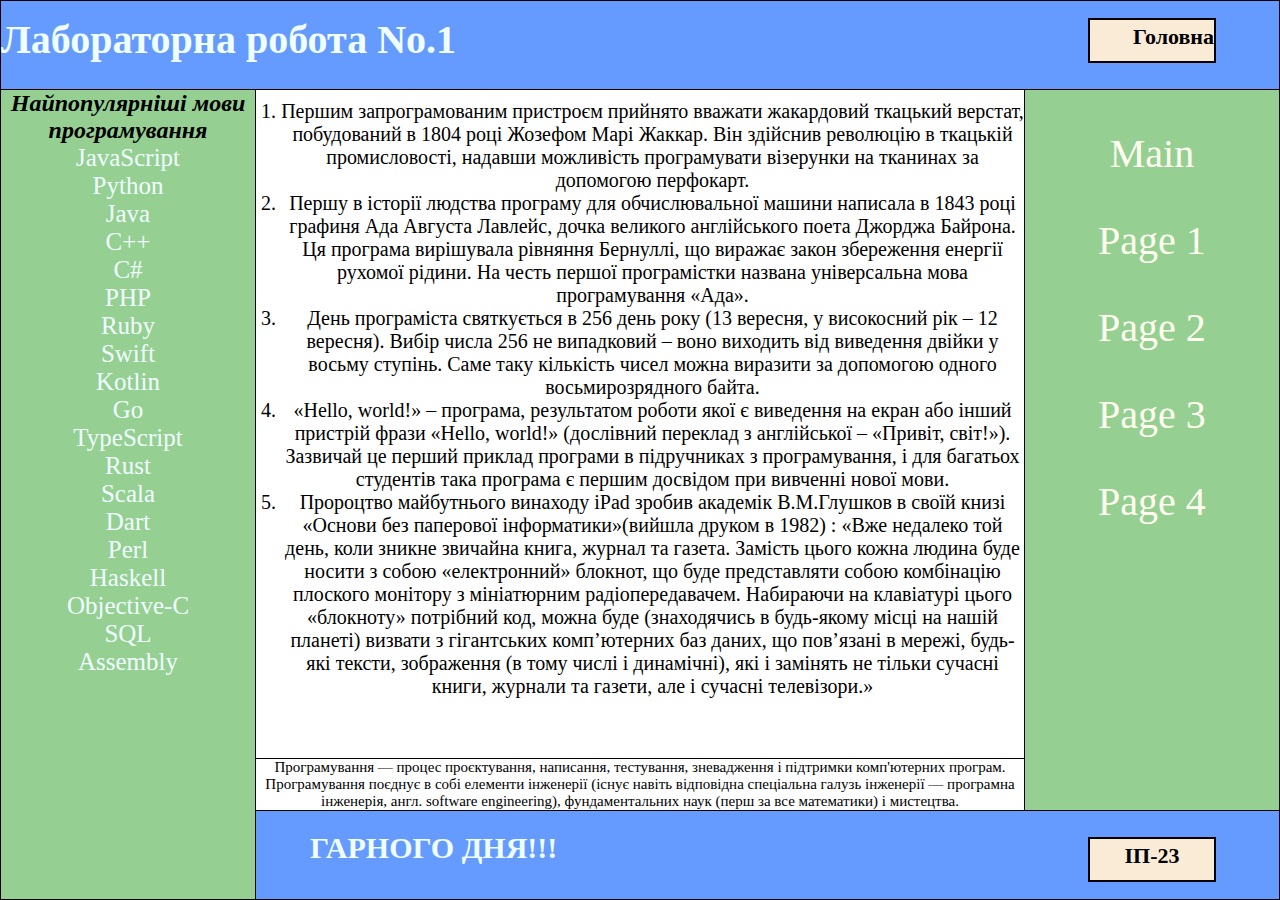
<file: index.html>
<!doctype html>
<html lang = "en">
<head>
    <meta charset="UTF-8">
    <link rel="stylesheet" href="css/style.css">
    <title>Lab 1</title>
    <meta name="viewport" content="width=device-width, initial-scale=1">

</head>

<body>

<div class="div_1">
    <h1 class="lab">Лабораторна робота No.1</h1>
    <div class="div_1_1">
        <p class="p_1">Головна</p>
    </div>
</div>

<div class="div_center">
    <div class="div_2">
        <h2 class="title2">Найпопулярніші мови програмування</h2>
        <ul class="unord_list">
            <li class="lang_list">JavaScript</li>
            <li class="lang_list">Python</li>
            <li class="lang_list">Java</li>
            <li class="lang_list">C++</li>
            <li class="lang_list">C#</li>
            <li class="lang_list">PHP</li>
            <li class="lang_list">Ruby</li>
            <li class="lang_list">Swift</li>
            <li class="lang_list">Kotlin</li>
            <li class="lang_list">Go</li>
            <li class="lang_list">TypeScript</li>
            <li class="lang_list">Rust</li>
            <li class="lang_list">Scala</li>
            <li class="lang_list">Dart</li>
            <li class="lang_list">Perl</li>
            <li class="lang_list">Haskell</li>
            <li class="lang_list">Objective-C</li>
            <li class="lang_list">SQL</li>
            <li class="lang_list">Assembly</li>
        </ul>
        
    </div>
    
    <div class="div_center_column">
        <div class="div_3">
            <ol class="main_ol">
                <li class="main_list">Першим запрограмованим пристроєм прийнято вважати жакардовий ткацький верстат, побудований в 1804 році Жозефом Марі Жаккар. 
                    Він здійснив революцію в ткацькій промисловості, надавши можливість програмувати візерунки на тканинах за допомогою перфокарт.
                </li>
                <li class="main_list">
                    Першу в історії людства програму для обчислювальної машини написала в 1843 році графиня Ада Августа Лавлейс, дочка великого англійського поета Джорджа Байрона. Ця програма вирішувала рівняння Бернуллі, що виражає закон збереження енергії рухомої рідини. 
                    На честь першої програмістки названа універсальна мова програмування «Ада».
                </li>
                <li class="main_list">
                    День програміста святкується в 256 день року (13 вересня, у високосний рік – 12 вересня). Вибір числа 256 не випадковий – воно виходить від виведення двійки у восьму ступінь. 
                    Саме таку кількість чисел можна виразити за допомогою одного восьмирозрядного байта.
                </li>
                <li class="main_list">
                    «Hello, world!» – програма, результатом роботи якої є виведення на екран або інший пристрій фрази «Hello, world!» (дослівний переклад з англійської – «Привіт, світ!»). 
                    Зазвичай це перший приклад програми в підручниках з програмування, і для багатьох студентів така програма є першим досвідом при вивченні нової мови.
                </li>
                <li class="main_list">
                    Пророцтво майбутнього винаходу iPad зробив академік В.М.Глушков в своїй книзі 
                    «Основи без паперової інформатики»(вийшла друком в 1982) : «Вже недалеко той день, коли зникне звичайна книга, журнал та газета. 
                    Замість цього кожна людина буде носити з собою «електронний» блокнот, що буде представляти собою комбінацію плоского монітору з мініатюрним радіопередавачем. Набираючи на клавіатурі цього «блокноту» потрібний код, можна буде (знаходячись в будь-якому місці на нашій планеті) визвати з гігантських комп’ютерних баз даних, що пов’язані в мережі, будь-які тексти,
                     зображення (в тому числі і динамічні), які і замінять не тільки сучасні книги, журнали та газети, але і сучасні телевізори.»
                </li>
            </ol>
        </div>
        <div class="div_5">
            <p class="ext_content">Програмування — процес проєктування, написання, тестування, зневадження і підтримки комп'ютерних програм. 
                Програмування поєднує в собі елементи інженерії (існує навіть відповідна спеціальна галузь інженерії — програмна інженерія, 
                англ. software engineering), фундаментальних наук (перш за все математики) і мистецтва.
            </p>
        </div>
    </div>
    
    <div class="div_4">
        <p class="content_p"><a class="content" href="index.html">Main</a></p>
        <p class="content_p"><a class="content" href="page_1.html">Page 1</a></p>
        <p class="content_p"><a class="content" href="page_2.html">Page 2</a></p>
        <p class="content_p"><a class="content" href="page_3.html">Page 3</a></p>
        <p class="content_p"><a class="content" href="page_4.html">Page 4</a></p>
    </div>
</div>

<div class="div_6">
    <div class="end-content"><h2>ГАРНОГО ДНЯ!!!</h2></div>
    <div class="div_6_1">
        <h2 class="p_6">ІП-23</h2>
    </div>
</div>

</body>
</html>
</file>
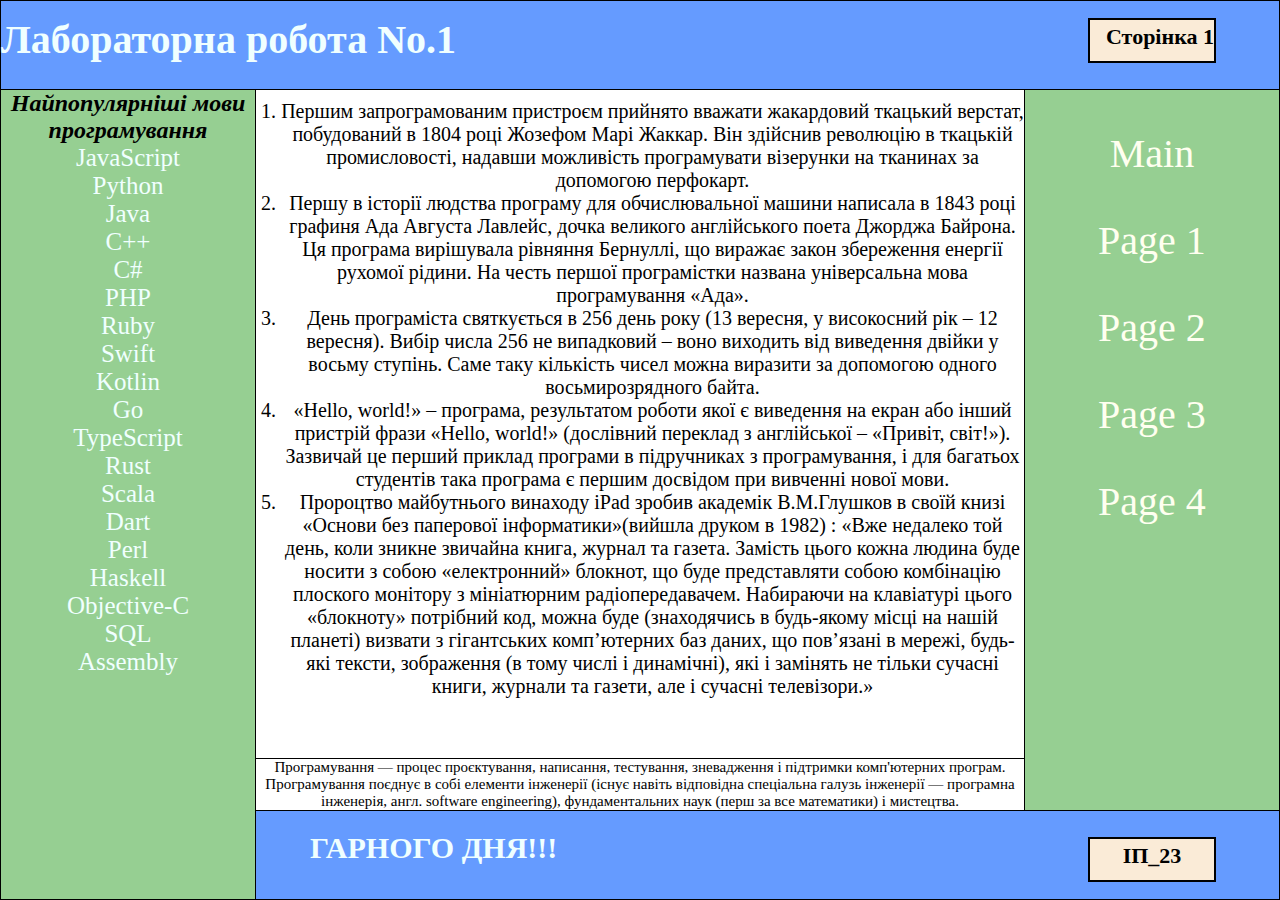
<file: page_1.html>
<!doctype html>
<html lang = "en">
<head>
    <meta charset="UTF-8">
    <link rel="stylesheet" href="css/style.css">
    <title>Lab 1</title>
    <meta name="viewport" content="width=device-width, initial-scale=1">
</head>

<body>
<div class="div_1">
    <h1 class="lab">Лабораторна робота No.1</h1>
    <div class="div_1_1">
        <p class="p_1">Сторінка 1</p>
    </div>
</div>

<div class="div_center">
    <div class="div_2">
        <h2 class="title2">Найпопулярніші мови програмування</h2>
        <ul class="unord_list">
            <li class="lang_list">JavaScript</li>
            <li class="lang_list">Python</li>
            <li class="lang_list">Java</li>
            <li class="lang_list">C++</li>
            <li class="lang_list">C#</li>
            <li class="lang_list">PHP</li>
            <li class="lang_list">Ruby</li>
            <li class="lang_list">Swift</li>
            <li class="lang_list">Kotlin</li>
            <li class="lang_list">Go</li>
            <li class="lang_list">TypeScript</li>
            <li class="lang_list">Rust</li>
            <li class="lang_list">Scala</li>
            <li class="lang_list">Dart</li>
            <li class="lang_list">Perl</li>
            <li class="lang_list">Haskell</li>
            <li class="lang_list">Objective-C</li>
            <li class="lang_list">SQL</li>
            <li class="lang_list">Assembly</li>
        </ul>
        
    </div>
    
    <div class="div_center_column">
        <div class="div_3">
            <ol class="main_ol">
                <li class="main_list">Першим запрограмованим пристроєм прийнято вважати жакардовий ткацький верстат, побудований в 1804 році Жозефом Марі Жаккар. 
                    Він здійснив революцію в ткацькій промисловості, надавши можливість програмувати візерунки на тканинах за допомогою перфокарт.
                </li>
                <li class="main_list">
                    Першу в історії людства програму для обчислювальної машини написала в 1843 році графиня Ада Августа Лавлейс, дочка великого англійського поета Джорджа Байрона. Ця програма вирішувала рівняння Бернуллі, що виражає закон збереження енергії рухомої рідини. 
                    На честь першої програмістки названа універсальна мова програмування «Ада».
                </li>
                <li class="main_list">
                    День програміста святкується в 256 день року (13 вересня, у високосний рік – 12 вересня). Вибір числа 256 не випадковий – воно виходить від виведення двійки у восьму ступінь. 
                    Саме таку кількість чисел можна виразити за допомогою одного восьмирозрядного байта.
                </li>
                <li class="main_list">
                    «Hello, world!» – програма, результатом роботи якої є виведення на екран або інший пристрій фрази «Hello, world!» (дослівний переклад з англійської – «Привіт, світ!»). 
                    Зазвичай це перший приклад програми в підручниках з програмування, і для багатьох студентів така програма є першим досвідом при вивченні нової мови.
                </li>
                <li class="main_list">
                    Пророцтво майбутнього винаходу iPad зробив академік В.М.Глушков в своїй книзі 
                    «Основи без паперової інформатики»(вийшла друком в 1982) : «Вже недалеко той день, коли зникне звичайна книга, журнал та газета. 
                    Замість цього кожна людина буде носити з собою «електронний» блокнот, що буде представляти собою комбінацію плоского монітору з мініатюрним радіопередавачем. Набираючи на клавіатурі цього «блокноту» потрібний код, можна буде (знаходячись в будь-якому місці на нашій планеті) визвати з гігантських комп’ютерних баз даних, що пов’язані в мережі, будь-які тексти,
                     зображення (в тому числі і динамічні), які і замінять не тільки сучасні книги, журнали та газети, але і сучасні телевізори.»
                </li>
            </ol>
        </div>
        <div class="div_5">
            <p class="ext_content">Програмування — процес проєктування, написання, тестування, зневадження і підтримки комп'ютерних програм. 
                Програмування поєднує в собі елементи інженерії (існує навіть відповідна спеціальна галузь інженерії — програмна інженерія, 
                англ. software engineering), фундаментальних наук (перш за все математики) і мистецтва.
            </p>
        </div>
    </div>
    
    <div class="div_4">
        <p class="content_p"><a class="content" href="index.html">Main</a></p>
        <p class="content_p"><a class="content" href="page_1.html">Page 1</a></p>
        <p class="content_p"><a class="content" href="page_2.html">Page 2</a></p>
        <p class="content_p"><a class="content" href="page_3.html">Page 3</a></p>
        <p class="content_p"><a class="content" href="page_4.html">Page 4</a></p>
    </div>
</div>

<div class="div_6">
    <div class="end-content"><h2>ГАРНОГО ДНЯ!!!</h2></div>
    <div class="div_6_1">
        <p class="p_6">IП_23</p>
    </div>
</div>

</body>
</html>
</file>
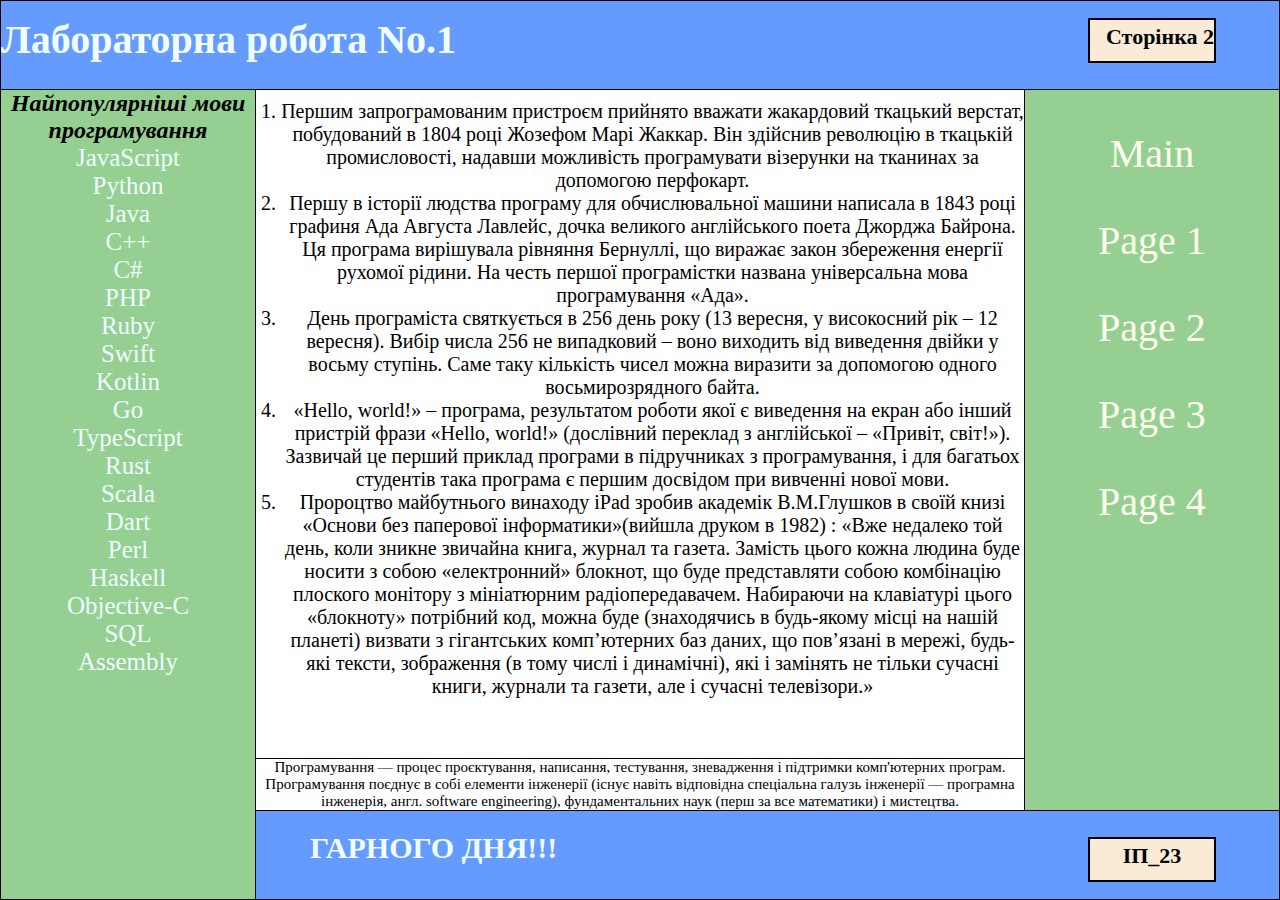
<file: page_2.html>
<!doctype html>
<html lang = "en">
<head>
    <meta charset="UTF-8">
    <link rel="stylesheet" href="css/style.css">
    <title>Lab 1</title>
    <meta name="viewport" content="width=device-width, initial-scale=1">
</head>

<body>
<div class="div_1">
    <h1 class="lab">Лабораторна робота No.1</h1>
    <div class="div_1_1">
        <p class="p_1">Сторінка 2</p>
    </div>
</div>

<div class="div_center">
    <div class="div_2">
        <h2 class="title2">Найпопулярніші мови програмування</h2>
        <ul class="unord_list">
            <li class="lang_list">JavaScript</li>
            <li class="lang_list">Python</li>
            <li class="lang_list">Java</li>
            <li class="lang_list">C++</li>
            <li class="lang_list">C#</li>
            <li class="lang_list">PHP</li>
            <li class="lang_list">Ruby</li>
            <li class="lang_list">Swift</li>
            <li class="lang_list">Kotlin</li>
            <li class="lang_list">Go</li>
            <li class="lang_list">TypeScript</li>
            <li class="lang_list">Rust</li>
            <li class="lang_list">Scala</li>
            <li class="lang_list">Dart</li>
            <li class="lang_list">Perl</li>
            <li class="lang_list">Haskell</li>
            <li class="lang_list">Objective-C</li>
            <li class="lang_list">SQL</li>
            <li class="lang_list">Assembly</li>
        </ul>
        
    </div>
    
    <div class="div_center_column">
        <div class="div_3">
            <ol class="main_ol">
                <li class="main_list">Першим запрограмованим пристроєм прийнято вважати жакардовий ткацький верстат, побудований в 1804 році Жозефом Марі Жаккар. 
                    Він здійснив революцію в ткацькій промисловості, надавши можливість програмувати візерунки на тканинах за допомогою перфокарт.
                </li>
                <li class="main_list">
                    Першу в історії людства програму для обчислювальної машини написала в 1843 році графиня Ада Августа Лавлейс, дочка великого англійського поета Джорджа Байрона. Ця програма вирішувала рівняння Бернуллі, що виражає закон збереження енергії рухомої рідини. 
                    На честь першої програмістки названа універсальна мова програмування «Ада».
                </li>
                <li class="main_list">
                    День програміста святкується в 256 день року (13 вересня, у високосний рік – 12 вересня). Вибір числа 256 не випадковий – воно виходить від виведення двійки у восьму ступінь. 
                    Саме таку кількість чисел можна виразити за допомогою одного восьмирозрядного байта.
                </li>
                <li class="main_list">
                    «Hello, world!» – програма, результатом роботи якої є виведення на екран або інший пристрій фрази «Hello, world!» (дослівний переклад з англійської – «Привіт, світ!»). 
                    Зазвичай це перший приклад програми в підручниках з програмування, і для багатьох студентів така програма є першим досвідом при вивченні нової мови.
                </li>
                <li class="main_list">
                    Пророцтво майбутнього винаходу iPad зробив академік В.М.Глушков в своїй книзі 
                    «Основи без паперової інформатики»(вийшла друком в 1982) : «Вже недалеко той день, коли зникне звичайна книга, журнал та газета. 
                    Замість цього кожна людина буде носити з собою «електронний» блокнот, що буде представляти собою комбінацію плоского монітору з мініатюрним радіопередавачем. Набираючи на клавіатурі цього «блокноту» потрібний код, можна буде (знаходячись в будь-якому місці на нашій планеті) визвати з гігантських комп’ютерних баз даних, що пов’язані в мережі, будь-які тексти,
                     зображення (в тому числі і динамічні), які і замінять не тільки сучасні книги, журнали та газети, але і сучасні телевізори.»
                </li>
            </ol>
        </div>
        <div class="div_5">
            <p class="ext_content">Програмування — процес проєктування, написання, тестування, зневадження і підтримки комп'ютерних програм. 
                Програмування поєднує в собі елементи інженерії (існує навіть відповідна спеціальна галузь інженерії — програмна інженерія, 
                англ. software engineering), фундаментальних наук (перш за все математики) і мистецтва.
            </p>
        </div>
    </div>
    
    <div class="div_4">
        <p class="content_p"><a class="content" href="index.html">Main</a></p>
        <p class="content_p"><a class="content" href="page_1.html">Page 1</a></p>
        <p class="content_p"><a class="content" href="page_2.html">Page 2</a></p>
        <p class="content_p"><a class="content" href="page_3.html">Page 3</a></p>
        <p class="content_p"><a class="content" href="page_4.html">Page 4</a></p>
    </div>
</div>

<div class="div_6">
    <div class="end-content"><h2>ГАРНОГО ДНЯ!!!</h2></div>
    <div class="div_6_1">
        <p class="p_6">IП_23</p>
    </div>
</div>

</body>
</html>
</file>
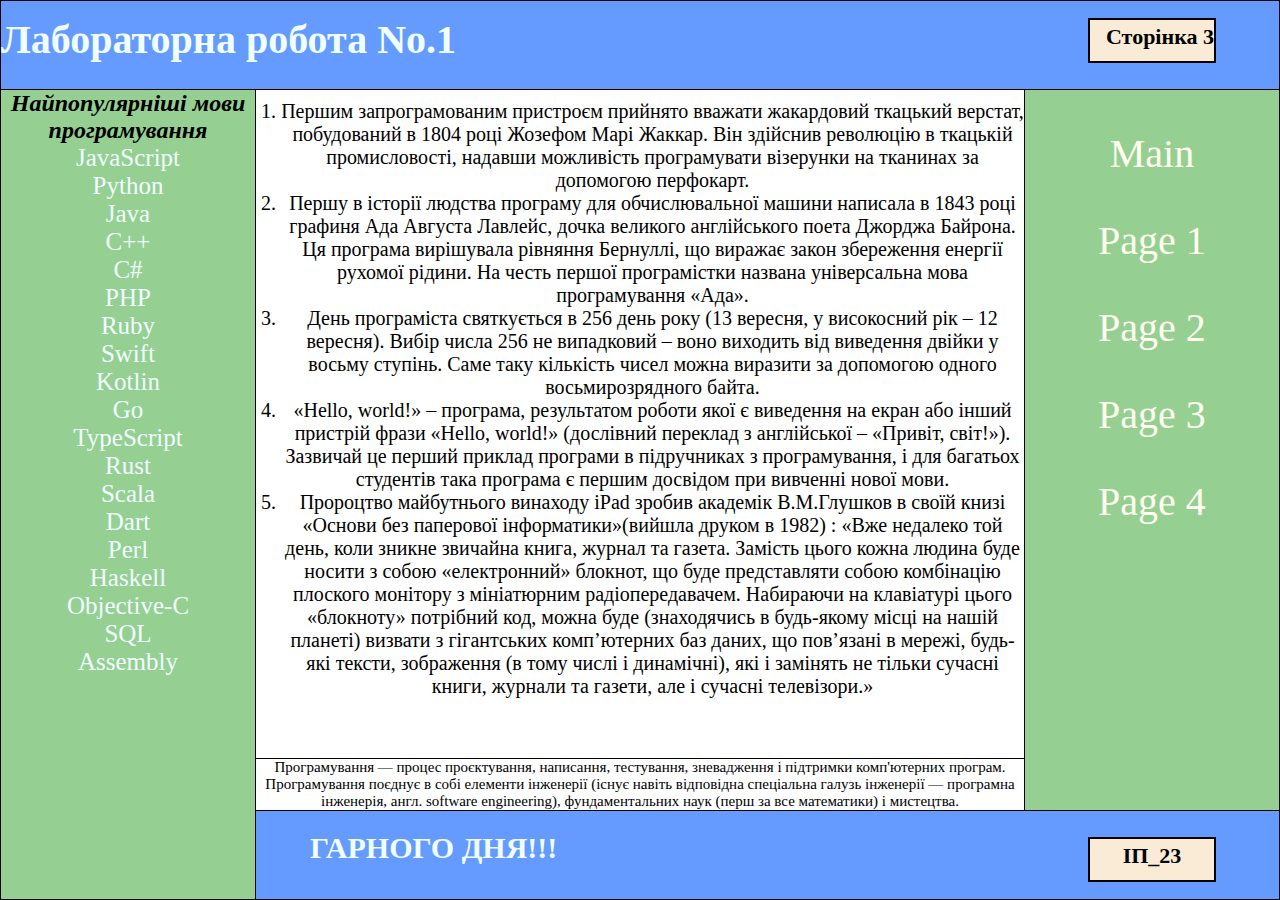
<file: page_3.html>
<!doctype html>
<html lang = "en">
<head>
    <meta charset="UTF-8">
    <link rel="stylesheet" href="css/style.css">
    <title>Lab 1</title>
    <!-- <meta name = "description" content="Lab. work No.1"> -->
    <meta name="viewport" content="width=device-width, initial-scale=1">

</head>

<body>
<div class="div_1">
    <h1 class="lab">Лабораторна робота No.1</h1>
    <div class="div_1_1">
        <p class="p_1">Сторінка 3</p>
    </div>
</div>

<div class="div_center">
    <div class="div_2">
        <h2 class="title2">Найпопулярніші мови програмування</h2>
        <ul class="unord_list">
            <li class="lang_list">JavaScript</li>
            <li class="lang_list">Python</li>
            <li class="lang_list">Java</li>
            <li class="lang_list">C++</li>
            <li class="lang_list">C#</li>
            <li class="lang_list">PHP</li>
            <li class="lang_list">Ruby</li>
            <li class="lang_list">Swift</li>
            <li class="lang_list">Kotlin</li>
            <li class="lang_list">Go</li>
            <li class="lang_list">TypeScript</li>
            <li class="lang_list">Rust</li>
            <li class="lang_list">Scala</li>
            <li class="lang_list">Dart</li>
            <li class="lang_list">Perl</li>
            <li class="lang_list">Haskell</li>
            <li class="lang_list">Objective-C</li>
            <li class="lang_list">SQL</li>
            <li class="lang_list">Assembly</li>
        </ul>
        
    </div>
    
    <div class="div_center_column">
        <div class="div_3">
            <ol class="main_ol">
                <li class="main_list">Першим запрограмованим пристроєм прийнято вважати жакардовий ткацький верстат, побудований в 1804 році Жозефом Марі Жаккар. 
                    Він здійснив революцію в ткацькій промисловості, надавши можливість програмувати візерунки на тканинах за допомогою перфокарт.
                </li>
                <li class="main_list">
                    Першу в історії людства програму для обчислювальної машини написала в 1843 році графиня Ада Августа Лавлейс, дочка великого англійського поета Джорджа Байрона. Ця програма вирішувала рівняння Бернуллі, що виражає закон збереження енергії рухомої рідини. 
                    На честь першої програмістки названа універсальна мова програмування «Ада».
                </li>
                <li class="main_list">
                    День програміста святкується в 256 день року (13 вересня, у високосний рік – 12 вересня). Вибір числа 256 не випадковий – воно виходить від виведення двійки у восьму ступінь. 
                    Саме таку кількість чисел можна виразити за допомогою одного восьмирозрядного байта.
                </li>
                <li class="main_list">
                    «Hello, world!» – програма, результатом роботи якої є виведення на екран або інший пристрій фрази «Hello, world!» (дослівний переклад з англійської – «Привіт, світ!»). 
                    Зазвичай це перший приклад програми в підручниках з програмування, і для багатьох студентів така програма є першим досвідом при вивченні нової мови.
                </li>
                <li class="main_list">
                    Пророцтво майбутнього винаходу iPad зробив академік В.М.Глушков в своїй книзі 
                    «Основи без паперової інформатики»(вийшла друком в 1982) : «Вже недалеко той день, коли зникне звичайна книга, журнал та газета. 
                    Замість цього кожна людина буде носити з собою «електронний» блокнот, що буде представляти собою комбінацію плоского монітору з мініатюрним радіопередавачем. Набираючи на клавіатурі цього «блокноту» потрібний код, можна буде (знаходячись в будь-якому місці на нашій планеті) визвати з гігантських комп’ютерних баз даних, що пов’язані в мережі, будь-які тексти,
                     зображення (в тому числі і динамічні), які і замінять не тільки сучасні книги, журнали та газети, але і сучасні телевізори.»
                </li>
            </ol>
        </div>
        <div class="div_5">
            <p class="ext_content">Програмування — процес проєктування, написання, тестування, зневадження і підтримки комп'ютерних програм. 
                Програмування поєднує в собі елементи інженерії (існує навіть відповідна спеціальна галузь інженерії — програмна інженерія, 
                англ. software engineering), фундаментальних наук (перш за все математики) і мистецтва.
            </p>
        </div>
    </div>
    
    <div class="div_4">
        <p class="content_p"><a class="content" href="index.html">Main</a></p>
        <p class="content_p"><a class="content" href="page_1.html">Page 1</a></p>
        <p class="content_p"><a class="content" href="page_2.html">Page 2</a></p>
        <p class="content_p"><a class="content" href="page_3.html">Page 3</a></p>
        <p class="content_p"><a class="content" href="page_4.html">Page 4</a></p>
    </div>
</div>

<div class="div_6">
    <div class="end-content"><h2>ГАРНОГО ДНЯ!!!</h2></div>
    <div class="div_6_1">
        <p class="p_6">IП_23</p>
    </div>
</div>

</body>
</html>
</file>
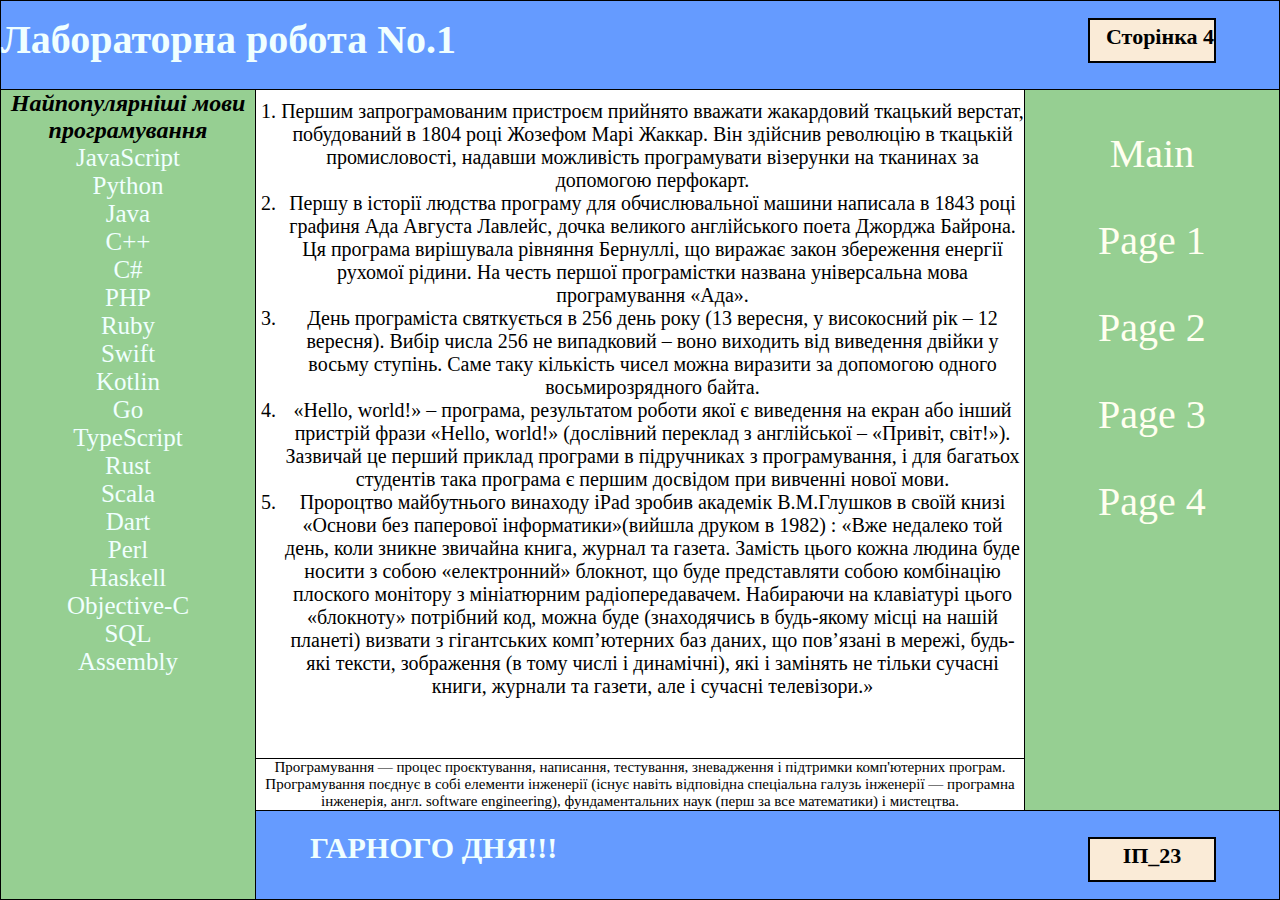
<file: page_4.html>
<!doctype html>
<html lang = "en">
<head>
    <meta charset="UTF-8">
    <link rel="stylesheet" href="css/style.css">
    <title>Lab 1</title>
    <!-- <meta name = "description" content="Lab. work No.1"> -->
    <meta name="viewport" content="width=device-width, initial-scale=1">

</head>

<body>
<div class="div_1">
    <h1 class="lab">Лабораторна робота No.1</h1>
    <div class="div_1_1">
        <p class="p_1">Сторінка 4</p>
    </div>
</div>

<div class="div_center">
    <div class="div_2">
        <h2 class="title2">Найпопулярніші мови програмування</h2>
        <ul class="unord_list">
            <li class="lang_list">JavaScript</li>
            <li class="lang_list">Python</li>
            <li class="lang_list">Java</li>
            <li class="lang_list">C++</li>
            <li class="lang_list">C#</li>
            <li class="lang_list">PHP</li>
            <li class="lang_list">Ruby</li>
            <li class="lang_list">Swift</li>
            <li class="lang_list">Kotlin</li>
            <li class="lang_list">Go</li>
            <li class="lang_list">TypeScript</li>
            <li class="lang_list">Rust</li>
            <li class="lang_list">Scala</li>
            <li class="lang_list">Dart</li>
            <li class="lang_list">Perl</li>
            <li class="lang_list">Haskell</li>
            <li class="lang_list">Objective-C</li>
            <li class="lang_list">SQL</li>
            <li class="lang_list">Assembly</li>
        </ul>
        
    </div>
    
    <div class="div_center_column">
        <div class="div_3">
            <ol class="main_ol">
                <li class="main_list">Першим запрограмованим пристроєм прийнято вважати жакардовий ткацький верстат, побудований в 1804 році Жозефом Марі Жаккар. 
                    Він здійснив революцію в ткацькій промисловості, надавши можливість програмувати візерунки на тканинах за допомогою перфокарт.
                </li>
                <li class="main_list">
                    Першу в історії людства програму для обчислювальної машини написала в 1843 році графиня Ада Августа Лавлейс, дочка великого англійського поета Джорджа Байрона. Ця програма вирішувала рівняння Бернуллі, що виражає закон збереження енергії рухомої рідини. 
                    На честь першої програмістки названа універсальна мова програмування «Ада».
                </li>
                <li class="main_list">
                    День програміста святкується в 256 день року (13 вересня, у високосний рік – 12 вересня). Вибір числа 256 не випадковий – воно виходить від виведення двійки у восьму ступінь. 
                    Саме таку кількість чисел можна виразити за допомогою одного восьмирозрядного байта.
                </li>
                <li class="main_list">
                    «Hello, world!» – програма, результатом роботи якої є виведення на екран або інший пристрій фрази «Hello, world!» (дослівний переклад з англійської – «Привіт, світ!»). 
                    Зазвичай це перший приклад програми в підручниках з програмування, і для багатьох студентів така програма є першим досвідом при вивченні нової мови.
                </li>
                <li class="main_list">
                    Пророцтво майбутнього винаходу iPad зробив академік В.М.Глушков в своїй книзі 
                    «Основи без паперової інформатики»(вийшла друком в 1982) : «Вже недалеко той день, коли зникне звичайна книга, журнал та газета. 
                    Замість цього кожна людина буде носити з собою «електронний» блокнот, що буде представляти собою комбінацію плоского монітору з мініатюрним радіопередавачем. Набираючи на клавіатурі цього «блокноту» потрібний код, можна буде (знаходячись в будь-якому місці на нашій планеті) визвати з гігантських комп’ютерних баз даних, що пов’язані в мережі, будь-які тексти,
                     зображення (в тому числі і динамічні), які і замінять не тільки сучасні книги, журнали та газети, але і сучасні телевізори.»
                </li>
            </ol>
        </div>
        <div class="div_5">
            <p class="ext_content">Програмування — процес проєктування, написання, тестування, зневадження і підтримки комп'ютерних програм. 
                Програмування поєднує в собі елементи інженерії (існує навіть відповідна спеціальна галузь інженерії — програмна інженерія, 
                англ. software engineering), фундаментальних наук (перш за все математики) і мистецтва.
            </p>
        </div>
    </div>
    
    <div class="div_4">
        <p class="content_p"><a class="content" href="index.html">Main</a></p>
        <p class="content_p"><a class="content" href="page_1.html">Page 1</a></p>
        <p class="content_p"><a class="content" href="page_2.html">Page 2</a></p>
        <p class="content_p"><a class="content" href="page_3.html">Page 3</a></p>
        <p class="content_p"><a class="content" href="page_4.html">Page 4</a></p>
    </div>
</div>

<div class="div_6">
    <div class="end-content"><h2>ГАРНОГО ДНЯ!!!</h2></div>
    <div class="div_6_1">
        <p class="p_6">IП_23</p>
    </div>
</div>

</body>
</html>
</file>
<file: css/style.css>
* {
    margin: 0;
    padding: 0;
    box-sizing: border-box;
  }

  p {
    margin: 0;
  }
  
  .div_1 {
    width: 100%;
    min-height: 10vh;
    background-color: rgb(101, 155, 255);
    border: 1px solid black;
  }

  .div_2 {
    width: 20%;
    min-height: 90vh;
    background-color: rgb(150, 207, 146);
    border-left: 1px solid black;
    border-right:  1px solid black;
    border-bottom:  1px solid black;
    overflow: hidden;
  }
  
  .div_3 {
    width: 100%;
    max-height: 70vh;
    background-color: white;
    overflow: hidden;
  }
  
  .div_4 {
    width: 20%;
    min-height: 80vh;
    background-color: rgb(150, 207, 146);
    border-left:  1px solid black;
    border-right:  1px solid black;
    text-align: center;
    overflow: auto;
  }
  
  .div_5 {
    width: 100%;
    max-height: 10vh;
    background-color: white;
    border-top:  1px solid black;
    overflow: hidden;
  }
  
  .div_6 {
    width: 100%;
    min-height: 10vh;
    background-color: rgb(101, 155, 255);
    border-top:  1px solid black;
    border-right:  1px solid black;
    border-bottom:  1px solid black;
  }

  .div_center {
    display: flex;
    flex-direction: row;
    justify-content: space-between;
    width: 100%;
    height: 80%;
  }
  
  .div_center_column {
    display: flex;
    flex-direction: column;
    justify-content: space-between;
    width: 60%;
  }

  body {
    height: 100vh;
    margin: 0;
  }

  .div_1_1 {
    background-color: antiquewhite;
    width: 10%;
    height: 5vh;
    position: absolute;
    top: 2%;
    right: 5%;
    border: 2px solid black;
    overflow: hidden;
  }

  .p_1 {
    font-size: 22px;
    font-weight: bolder;
    text-align: right;
    padding-top: 3%;
  }

  .div_6_1 {
    background-color: antiquewhite;
    width: 10%;
    height: 5%;
    position: absolute;
    bottom: 2%;
    right: 5%;
    border: 2px solid black;
    overflow: hidden;
  }

  .p_6 {
    font-size: 22px;
    font-weight: bolder;
    text-align: center;
    padding-top: 3%;  
}

  .lab {
    font-size: 40px;
    color: azure;
    padding-top: 15px;
  }

  a {
    text-decoration: none;
  }

  a:hover {
    color: rgb(66, 0, 0);
  }
  
  .content_p {
    margin-top: 20px;
    padding-top: 20px; 
  }

  .content {
    color: ivory;
    font-size: 40px;
    padding-top: 10px;
  }

  .ext_content {
    text-align: center;
    font-size: 15px;
  }

  .main_ol {
    padding-top: 10px;
    text-align: center;
    word-wrap: break-word;
  }

  .main_list {
    margin-left: 25px;
    font-size: 20px;
    word-wrap: break-word;
  }

  .title2 {
    text-align: center;
    font-style: italic;
  }

  .unord_list {
    list-style: none;
    color: azure;
    text-align: center;
  }

  .lang_list {
    font-size: 25px;
  }

  .end-content  {
    font-size: 20px;
    padding-left: 310px;
    padding-top: 20px;
    color: azure;
  }
</file>
